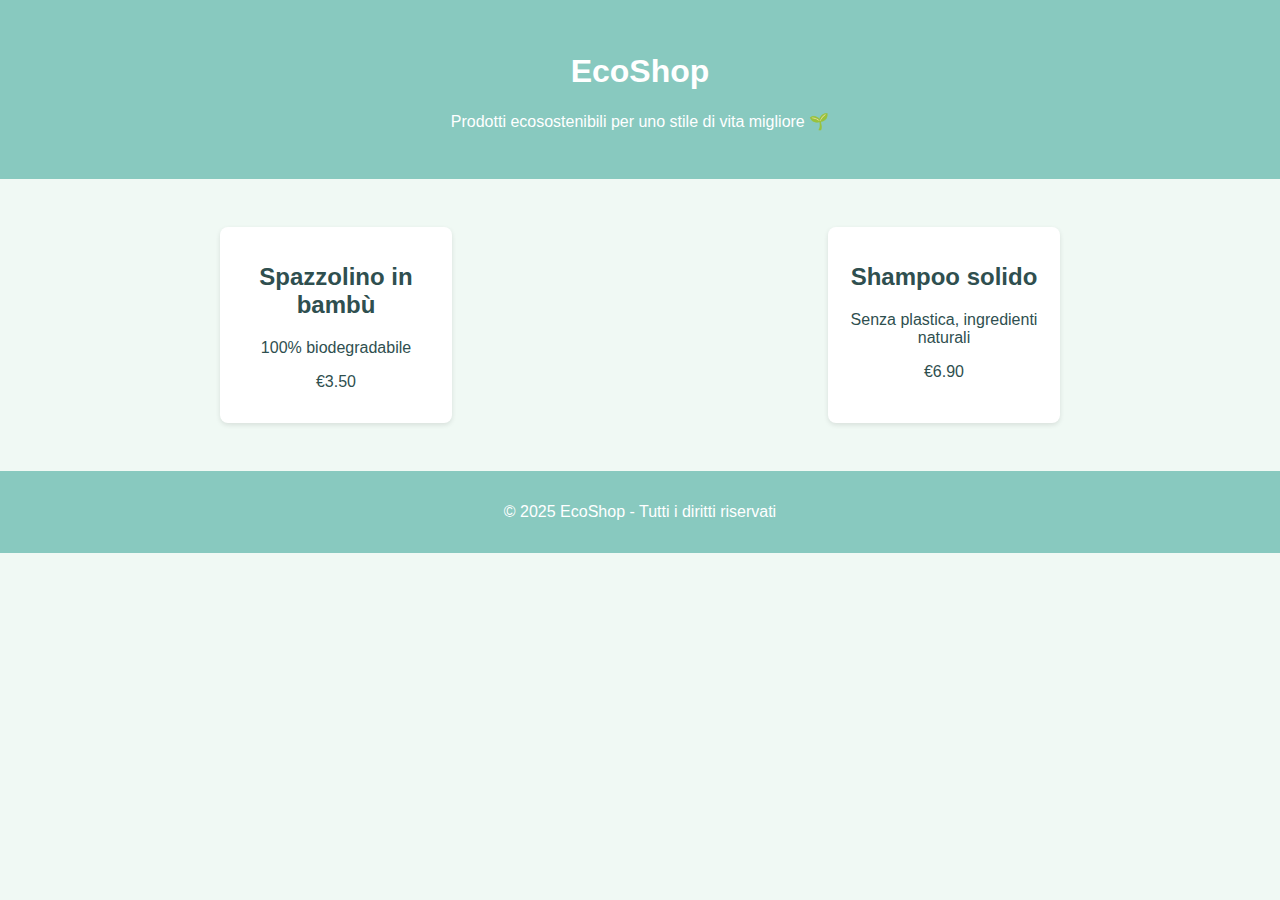
<file: index.html>
<!DOCTYPE html>
<html lang="it">
<head>
  <meta charset="UTF-8" />
  <meta name="viewport" content="width=device-width, initial-scale=1.0" />
  <title>EcoShop - Negozio sostenibile</title>
  <link rel="stylesheet" href="style.css" />
</head>
<body>
  <header>
    <h1>EcoShop</h1>
    <p>Prodotti ecosostenibili per uno stile di vita migliore 🌱</p>
  </header>

  <section class="products">
    <div class="product">
      <h2>Spazzolino in bambù</h2>
      <p>100% biodegradabile</p>
      <p>€3.50</p>
    </div>
    <div class="product">
      <h2>Shampoo solido</h2>
      <p>Senza plastica, ingredienti naturali</p>
      <p>€6.90</p>
    </div>
  </section>

  <footer>
    <p>© 2025 EcoShop - Tutti i diritti riservati</p>
  </footer>
</body>
</html>
</file>
<file: style.css>
body {
  font-family: sans-serif;
  margin: 0;
  background-color: #f0f9f4;
  color: #2f4f4f;
}

header {
  background-color: #88c9bf;
  padding: 2rem;
  text-align: center;
  color: white;
}

.products {
  display: flex;
  justify-content: space-around;
  padding: 2rem;
  flex-wrap: wrap;
}

.product {
  background-color: #ffffff;
  border-radius: 8px;
  padding: 1rem;
  margin: 1rem;
  box-shadow: 0 2px 5px rgba(0, 0, 0, 0.1);
  max-width: 200px;
  text-align: center;
}

.product img {
  max-width: 100%;
  border-radius: 5px;
}

button {
  background-color: #4caf50;
  color: white;
  border: none;
  padding: 0.5rem 1rem;
  margin-top: 0.5rem;
  border-radius: 5px;
  cursor: pointer;
}

button:hover {
  background-color: #45a049;
}

.cart {
  padding: 2rem;
  background-color: #e3f5ec;
}

footer {
  background-color: #88c9bf;
  color: white;
  text-align: center;
  padding: 1rem;
}
</file>
